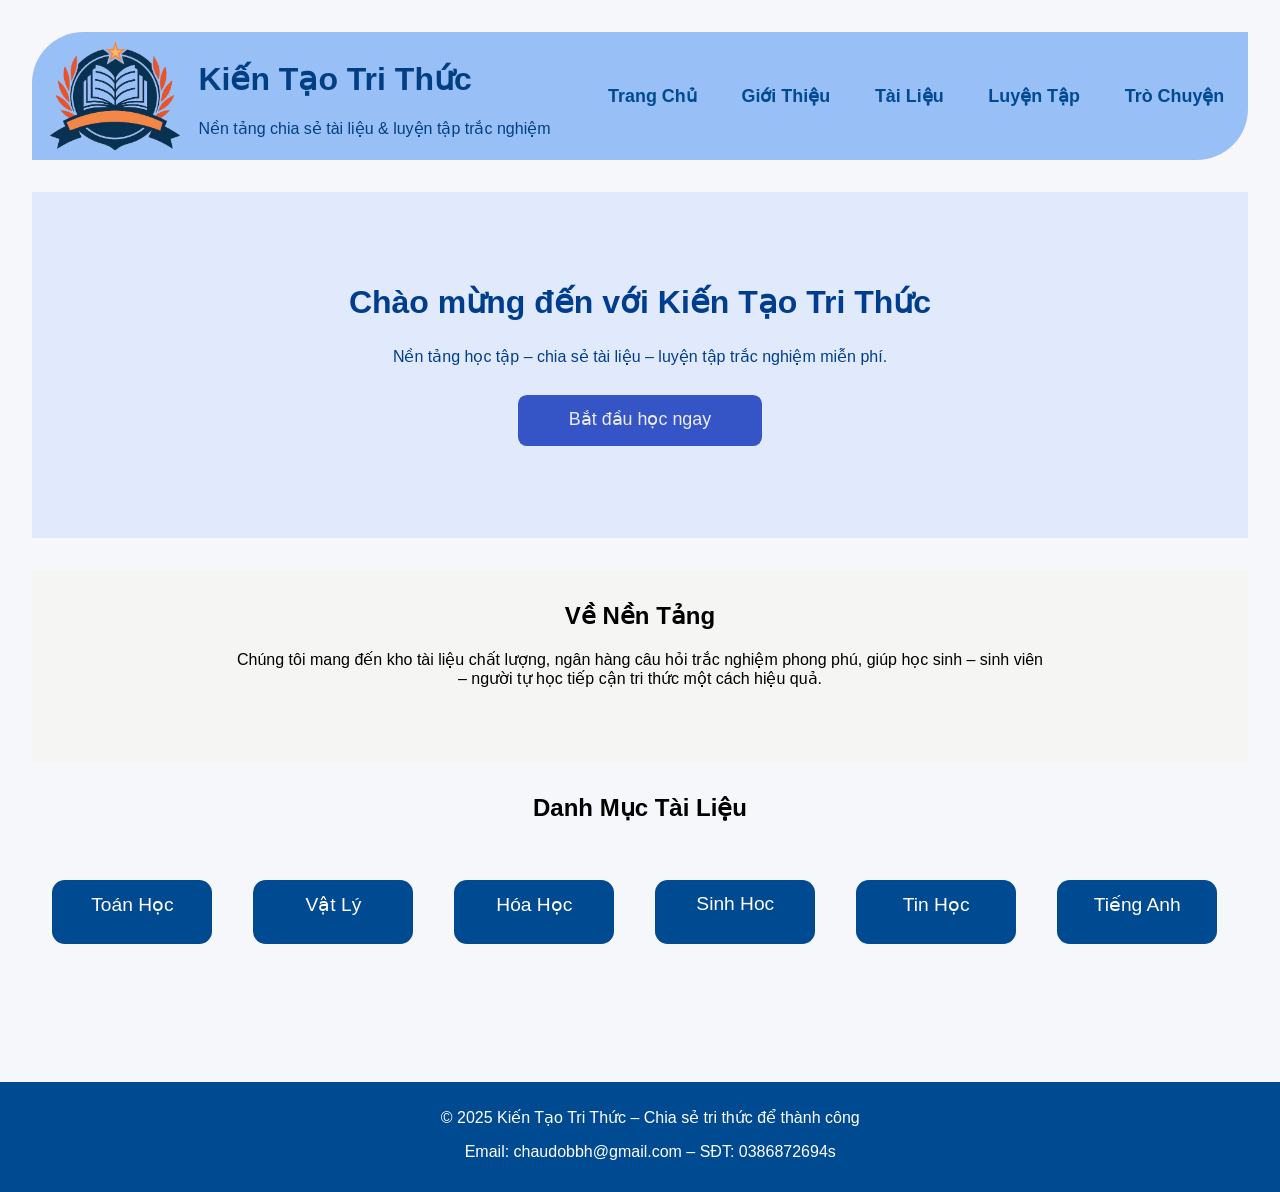
<file: index.html>
<!DOCTYPE html>
<html lang="vi">
<head>
    <title>KIẾN TẠO TRI THỨC</title>
    <meta charset="utf-8">
    <link rel="stylesheet" href="Thu_vien.css">
    <style>
        .banner{
            width:95vw;
            height: 27vw;
            background-color:var(--color);
            display:flex;
            text-align: center;
            justify-content:center;
            padding: 5vw 1.5vw;
            margin:2.5vw;
            box-sizing: border-box ;
            color: #003d8f;

        }
        .banner-content h1{
            font-size:2.5vw;
        }
        .lt-primary{
            font-size:1.4vw;
            width: 13vw;
            height:2vw;
            background-color:rgb(53, 84, 198);
            border-radius: 0.7vw;
            padding: 1vw 3vw;
            color: rgb(236, 236, 236);
            text-align: center;
            text-decoration: none;
            display: inline-block;
            transition: 0.3s;
            margin-top:1vw;
        }
        .lt-primary:hover{
            background-color:#064189;
        }
        .intro{
            width: 95vw;
            height:15vw;
            background-color:rgba(237, 225, 181, 0.099);
            color:black;
            display:flex;
            text-align: center;
            justify-content:center;
            padding: 1vw 16vw;
            margin:2.5vw;
            box-sizing:border-box;
        }
        .list{
            width:95vw;
            height:20vw;
            color:black;
            text-align:center;
            margin:2.5vw;
            justify-content:center;
            box-sizing:border-box;
            
        }
        .list-item{
            color:white;
            font-size:1.5vw;
            text-align: center;
            justify-content:center;
            width:12.5vw;
            height:5vw;
            background-color:#004a91;
            border-radius: 1vw;
            display:flex;
            padding: 1vw 2vw;
            float:left;
            margin:1.6vw;
            margin-top: 3vw;
            box-sizing:border-box;
            transition: 1;

        }
        .list-item:hover{
            background-color:#2164bb;
            transform:translateY(-0.5vw);
        }
        
    </style>
</head>
<body>
    <header>
        <img class="imglogo" src="logo.png"></img>
        <div class="logo">
            <h1 style="font-size: 2.5vw">Kiến Tạo Tri Thức</h1>
            <p style="font-size: 1.25vw">Nền tảng chia sẻ tài liệu & luyện tập trắc nghiệm</p>
        </div>
        <div class="menu1">  
            <nav>
                <a href="index.html">Trang Chủ</a>
                <a href="/gioi_thieu/gioi_thieu.html">Giới Thiệu</a>
                <a href="/tai_lieu/tai_lieu.html">Tài Liệu</a>
                <a href="#">Luyện Tập</a>
                <a href="#">Trò Chuyện</a>
            </nav>
        </div>  
    </header>
    <section class="banner">
        <div class="banner-content">
            <h1>Chào mừng đến với Kiến Tạo Tri Thức</h1>
            <p>Nền tảng học tập – chia sẻ tài liệu – luyện tập trắc nghiệm miễn phí.</p>
            <a href="#" class="lt-primary">Bắt đầu học ngay</a>
        </div>
    </section>
    <section class="intro">
        <div>
            <h1>Về Nền Tảng</h1>
            <p>Chúng tôi mang đến kho tài liệu chất lượng, ngân hàng câu hỏi trắc nghiệm phong phú,
                giúp học sinh – sinh viên – người tự học tiếp cận tri thức một cách hiệu quả.</p>
        </div>
    </section>
    <section class="list">
        <h1 >Danh Mục Tài Liệu</h1>
        <div>
            <div class="list-item">Toán Học</div>
            <div class="list-item">Vật Lý</div>
            <div class="list-item">Hóa Học</div>
            <div class="list-item">Sinh Hoc</div>
            <div class="list-item">Tin Học</div>
            <div class="list-item">Tiếng Anh</div>
        </div>
    </section>
    <section class="final">
        <p>© 2025 Kiến Tạo Tri Thức – Chia sẻ tri thức để thành công</p>
        <p>Email: chaudobbh@gmail.com – SĐT: 0386872694s</p>
    </section>

</body>
</html>
</file>
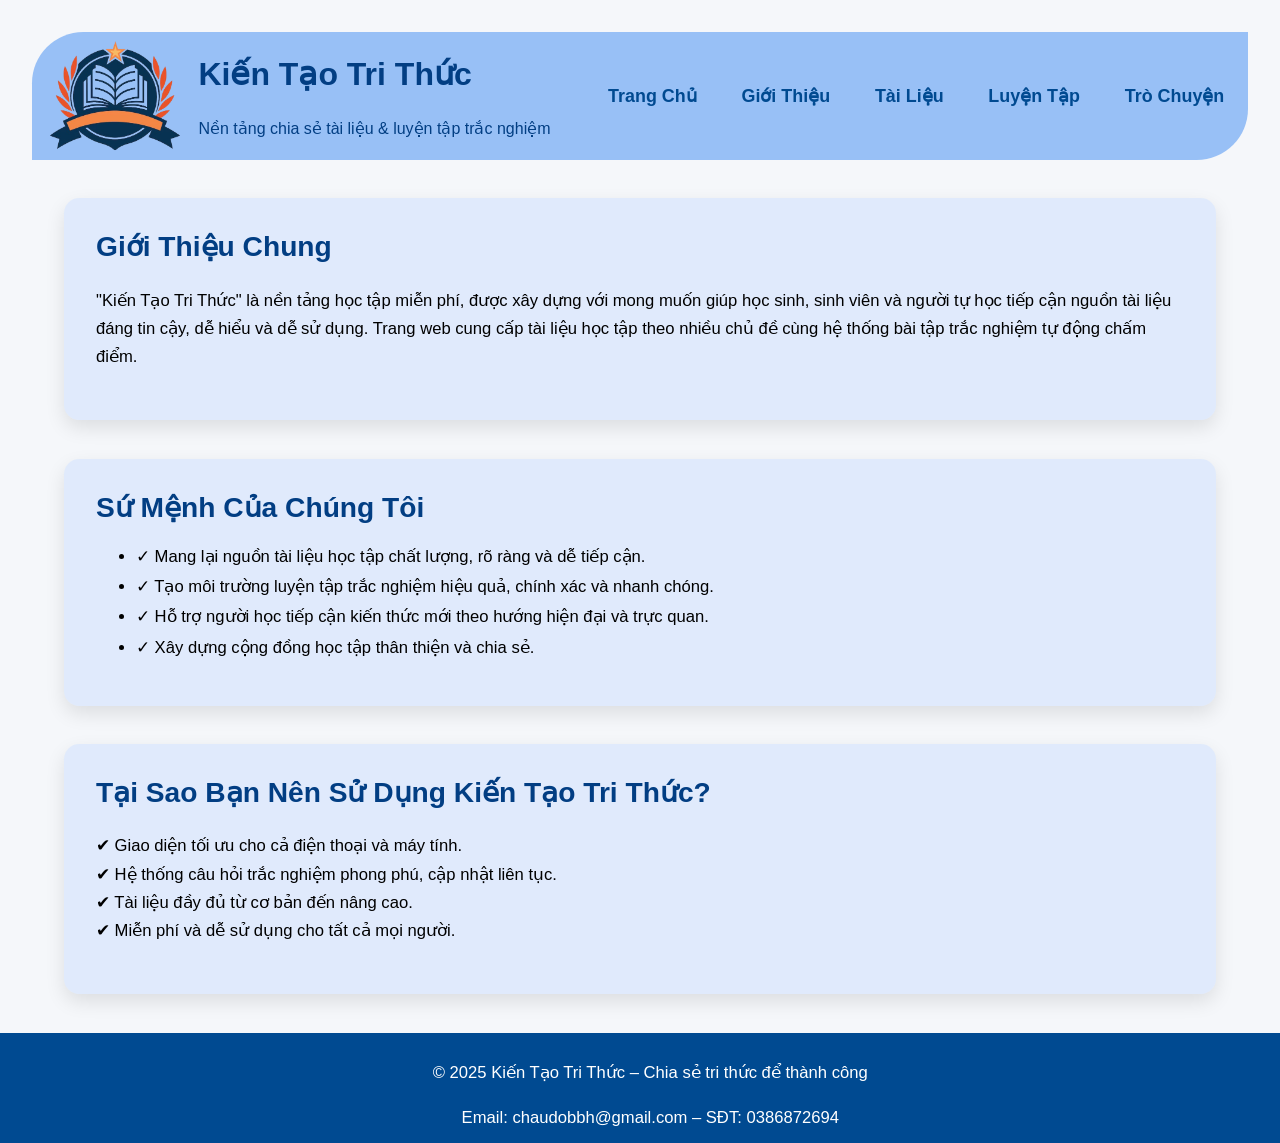
<file: gioi_thieu.html>
<!DOCTYPE html>
<html lang="vi">
    <head>
        <title>KIẾN TẠO TRI THỨC</title>
        <meta charset="utf-8">
        <link rel="stylesheet" href="/Thu_vien.css">
    </head>
    <style>
        
        body {
            margin: 0;
            font-family: Arial, sans-serif;
            background-color: #f5f7fa;
        }
        .container {
            width: 90vw;
            margin: auto;
            padding-top: 2vw;
        }
        .intro-box {
            background:rgba(162, 196, 255, 0.26);
            padding: 2.5vw;
            border-radius: 1.2vw;
            box-shadow: 0 0.6vw 1.5vw rgba(0,0,0,0.1);
            margin-bottom: 3vw;
        }
        h2 {
            color: #023E83;
            font-size: 2.2vw;
            margin-top: 0;
        }
        p {
            font-size: 1.3vw;
            line-height: 1.7;
        }
        .mission-list li {
            margin-bottom: 0.8vw;
            font-size: 1.3vw;
        }
    </style>
</head>
<body>
    <header>
        <img class="imglogo" src="/logo.png"></img>
        <div class="logo">
            <h1 style="font-size: 2.5vw">Kiến Tạo Tri Thức</h1>
            <p style="font-size: 1.25vw">Nền tảng chia sẻ tài liệu & luyện tập trắc nghiệm</p>
        </div>
        <div class="menu1">  
            <nav>
                <a href="/index.html">Trang Chủ</a>
                <a href="/gioi_thieu/gioi_thieu.html">Giới Thiệu</a>
                <a href="/tai_lieu/tai_lieu.html">Tài Liệu</a>
                <a href="#">Luyện Tập</a>
                <a href="#">Trò Chuyện</a>
            </nav>
        </div>  
    </header>

    <div class="container">
        <div class="intro-box">
            <h2>Giới Thiệu Chung</h2>
            <p>"Kiến Tạo Tri Thức" là nền tảng học tập miễn phí, được xây dựng với mong muốn giúp học sinh, sinh viên và người tự học tiếp cận nguồn tài liệu đáng tin cậy, dễ hiểu và dễ sử dụng. Trang web cung cấp tài liệu học tập theo nhiều chủ đề cùng hệ thống bài tập trắc nghiệm tự động chấm điểm.</p>
        </div>

        <div class="intro-box">
            <h2>Sứ Mệnh Của Chúng Tôi</h2>
            <ul class="mission-list">
                <li>✓ Mang lại nguồn tài liệu học tập chất lượng, rõ ràng và dễ tiếp cận.</li>
                <li>✓ Tạo môi trường luyện tập trắc nghiệm hiệu quả, chính xác và nhanh chóng.</li>
                <li>✓ Hỗ trợ người học tiếp cận kiến thức mới theo hướng hiện đại và trực quan.</li>
                <li>✓ Xây dựng cộng đồng học tập thân thiện và chia sẻ.</li>
            </ul>
        </div>

        <div class="intro-box">
            <h2>Tại Sao Bạn Nên Sử Dụng Kiến Tạo Tri Thức?</h2>
            <p>✔ Giao diện tối ưu cho cả điện thoại và máy tính.<br>
               ✔ Hệ thống câu hỏi trắc nghiệm phong phú, cập nhật liên tục.<br>
               ✔ Tài liệu đầy đủ từ cơ bản đến nâng cao.<br>
               ✔ Miễn phí và dễ sử dụng cho tất cả mọi người.</p>
        </div>
    </div>
    <section class="final">
        <p>© 2025 Kiến Tạo Tri Thức – Chia sẻ tri thức để thành công</p>
        <p>Email: chaudobbh@gmail.com – SĐT: 0386872694</p>
    </section>
</body>
</html>
</file>
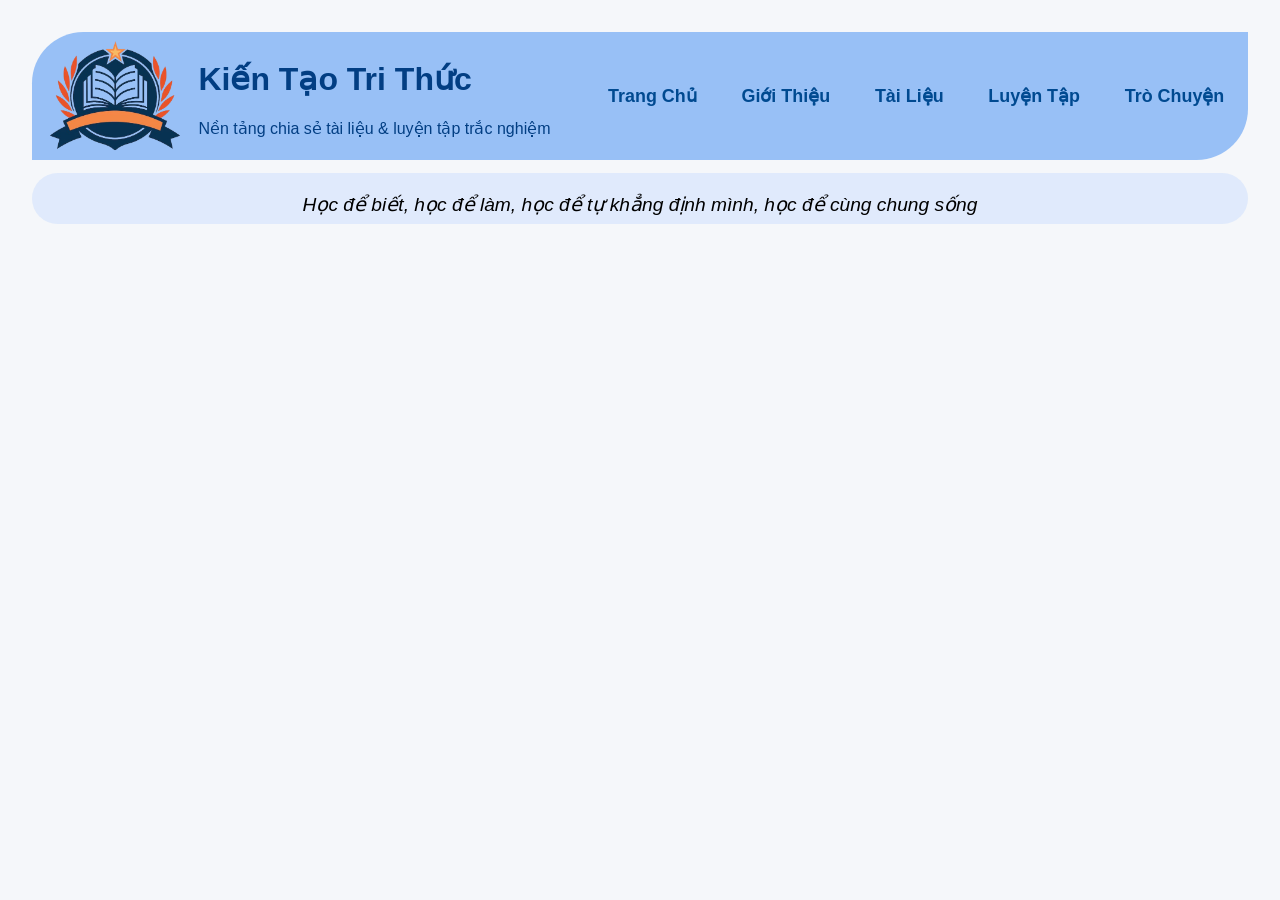
<file: tai_lieu.html>
<!DOCTYPE html>
<html lang="vi">
    <head>
        <title>KIẾN TẠO TRI THỨC</title>
        <meta charset="utf-8">
        <link rel="stylesheet" href="/Thu_vien.css">
        <style>
            .slogan{
                width:95vw;
                height:4vw;
                background-color: var(--color);
                margin:2.5vw;
                margin-top:1vw;   
                text-align: center;
                padding:0.1vw;
                border-radius: 2vw;
                box-sizing: border-box;
            }
        </style>
    </head>
    <body>
        <header>
            <img class="imglogo" src="/logo.png"></img>
            <div class="logo">
                <h1 style="font-size: 2.5vw">Kiến Tạo Tri Thức</h1>
                <p style="font-size: 1.25vw">Nền tảng chia sẻ tài liệu & luyện tập trắc nghiệm</p>
            </div>
            <div class="menu1">  
                <nav>
                    <a href="/index.html">Trang Chủ</a>
                    <a href="/gioi_thieu/gioi_thieu.html">Giới Thiệu</a>
                    <a href="/tai_lieu/tai_lieu.html">Tài Liệu</a>
                    <a href="#">Luyện Tập</a>
                    <a href="#">Trò Chuyện</a>
                </nav>
            </div> 
    </header>
    <div class="slogan">
        <p style="font-size:1.5vw"><em>Học để biết, học để làm, học để tự khẳng định mình, học để cùng chung sống</em></p>
    </div> 
    </body>
</html>
</file>
<file: Thu_vien.css>
:root {
  --color: rgba(162, 196, 255, 0.26);
}
body {
    margin: 0;
    font-family: Arial, sans-serif;
    background-color: #f5f7fa;
    }
header{
    width:95vw;
    height: 10vw;
    background:hwb(214 18% 6% / 0.468);
    display:flex;
    color:#023E83;
    align-items: center;
    border-radius: 4vw 0 4vw 0;
    margin: 2.5vw;
    margin-bottom: 1vw;
    box-sizing: border-box;
}

p{
    font-size: 1.25vw;
}
.imglogo{
    width: 13vw;

}
.logo{
    text-align:left;
    justify-content: center;

}
.menu1{
    margin-left: 3vw;
    font-size: 1.4vw
}
nav {
    display: flex;
    gap: 0.5vw;
    
    
}
nav a {
    text-decoration: none;
    color: #004a91;
    font-weight: bold;
    padding: 1vw 1.5vw;
    border-radius: 0.3vw;
    transition: background 0.3s;
}
nav a:hover {
    background-color: rgba(0, 74, 145, 0.2);
}
.final{
    color:white;
    width:100vw;
    height:7vw;
    background-color:#004a91;
    text-align: center;
    padding:0.8vw;
}
</file>
